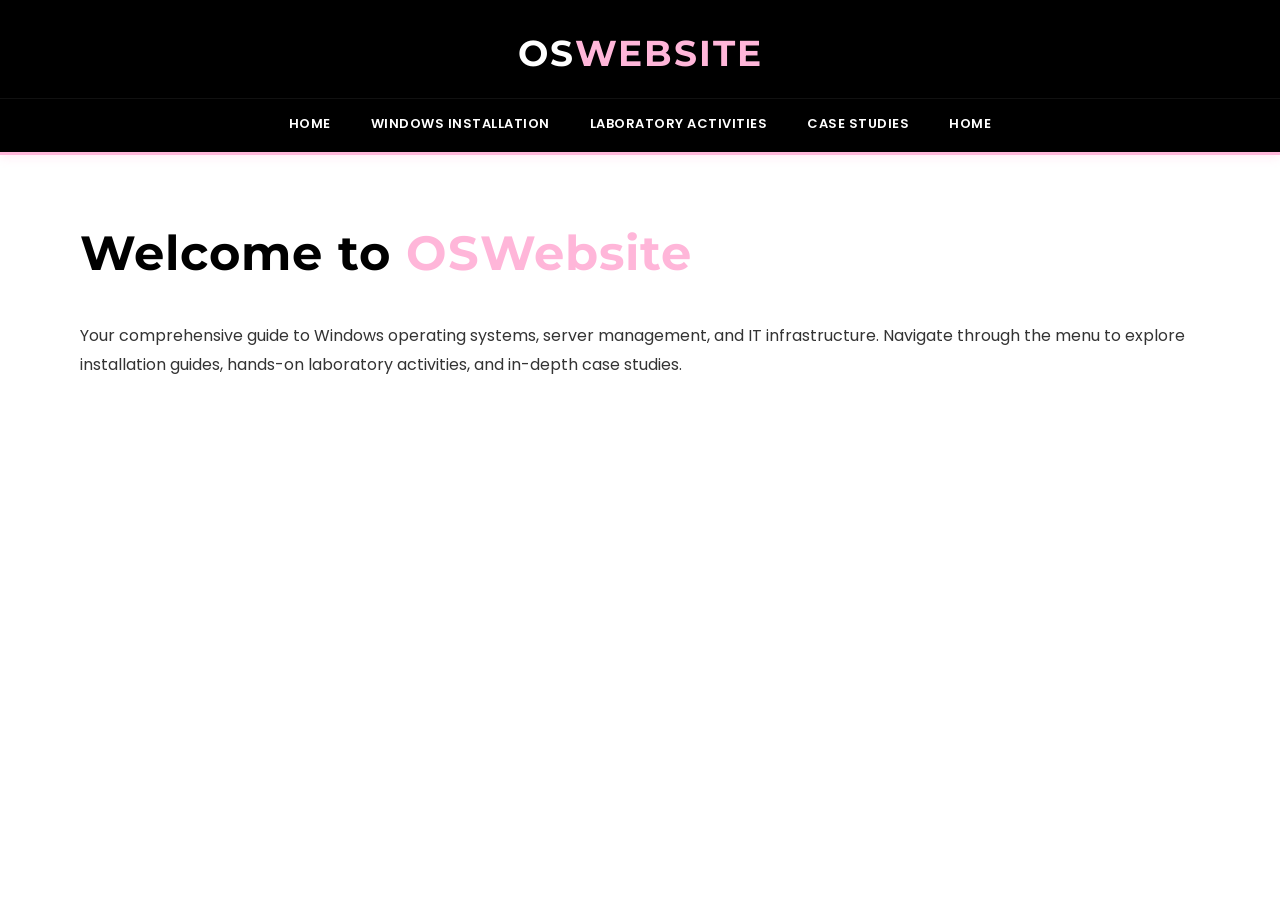
<file: index.html>
<!DOCTYPE html>
<html lang="en">
<head>
    <meta charset="UTF-8">
    <meta name="viewport" content="width=device-width, initial-scale=1.0">
    <title>OSWebsite - Home</title>
    <link rel="stylesheet" href="style.css">
</head>
<body>
<header>
    <div class="header-container">
        <div class="logo">OS<span>Website</span></div>
        <button class="hamburger" id="hamburger">
            <span></span>
            <span></span>
            <span></span>
        </button>
        <nav id="nav-menu">
            <ul>
                <li><a href="index.html">Home</a></li>
                <li>
                    <a href="#">Windows Installation</a>
                    <ul>
                        <li><a href="windows installation/win95.html">Windows 95</a></li>
                        <li><a href="windows installation/win98.html">Windows 98</a></li>
                        <li><a href="windows installation/winME.html">Windows ME</a></li>
                        <li><a href="windows installation/win2000.html">Windows 2000</a></li>
                        <li><a href="windows installation/winXP.html">Windows XP</a></li>
                        <li><a href="windows installation/winVista.html">Windows Vista</a></li>
                        <li><a href="windows installation/win7.html">Windows 7</a></li>
                        <li><a href="windows installation/win8.html">Windows 8</a></li>
                        <li><a href="windows installation/win10.html">Windows 10</a></li>
                        <li><a href="windows installation/win11.html">Windows 11</a></li>
                        <li><a href="windows installation/winNT.html">Windows NT</a></li>
                        <li><a href="windows installation/winSer2003.html">Windows Server 2003</a></li>
                        <li><a href="windows installation/winSer2008.html">Windows Server 2008</a></li>
                    </ul>
                </li>
                <li>
                    <a href="#">Laboratory Activities</a>
                    <ul>
                        <li><a href="Laboratory Activities/creating_users.html">Creating Users</a></li>
                        <li><a href="Laboratory Activities/dhcp.html">DHCP</a></li>
                        <li><a href="Laboratory Activities/file_server.html">File Server</a></li>
                        <li><a href="Laboratory Activities/group_policy.html">Group Policy</a></li>
                        <li><a href="Laboratory Activities/raid.html">RAID</a></li>
                        <li><a href="Laboratory Activities/web_server.html">Web Server</a></li>
                    </ul>
                </li>
                <li>
                    <a href="#">Case Studies</a>
                    <ul>
                        <li><a href="Case Studies/cs1_domain.html">Domain Management</a></li>
                        <li><a href="Case Studies/cs2_users.html">User Management</a></li>
                        <li><a href="Case Studies/cs3_dhcp.html">DHCP Configuration</a></li>
                        <li><a href="Case Studies/cs4_file.html">File Sharing</a></li>
                        <li><a href="Case Studies/cs5_raid.html">RAID Setup</a></li>
                        <li><a href="Case Studies/cs6_remoteDesktop.html">Remote Desktop</a></li>
                        <li><a href="Case Studies/cs7_web.html">Web Services</a></li>
                        <li><a href="Case Studies/cs8_groupPolicy.html">Group Policy</a></li>
                        <li><a href="Case Studies/cs9_winDep.html">Windows Deployment</a></li>
                    </ul>
                </li>
                <li><a href="index.html">Home</a></li>
            </ul>
        </nav>
    </div>
</header>

<main>
    <h1>Welcome to <span>OSWebsite</span></h1>
    <p>Your comprehensive guide to Windows operating systems, server management, and IT infrastructure. Navigate through the menu to explore installation guides, hands-on laboratory activities, and in-depth case studies.</p>
</main>

<script>
    const hamburger = document.getElementById('hamburger');
    const navMenu = document.getElementById('nav-menu');
    
    hamburger.addEventListener('click', function() {
        hamburger.classList.toggle('active');
        navMenu.classList.toggle('active');
    });

    // Close menu when a link is clicked
    const navLinks = navMenu.querySelectorAll('a');
    navLinks.forEach(link => {
        link.addEventListener('click', function() {
            hamburger.classList.remove('active');
            navMenu.classList.remove('active');
        });
    });
</script>
</body>
</html>
</file>
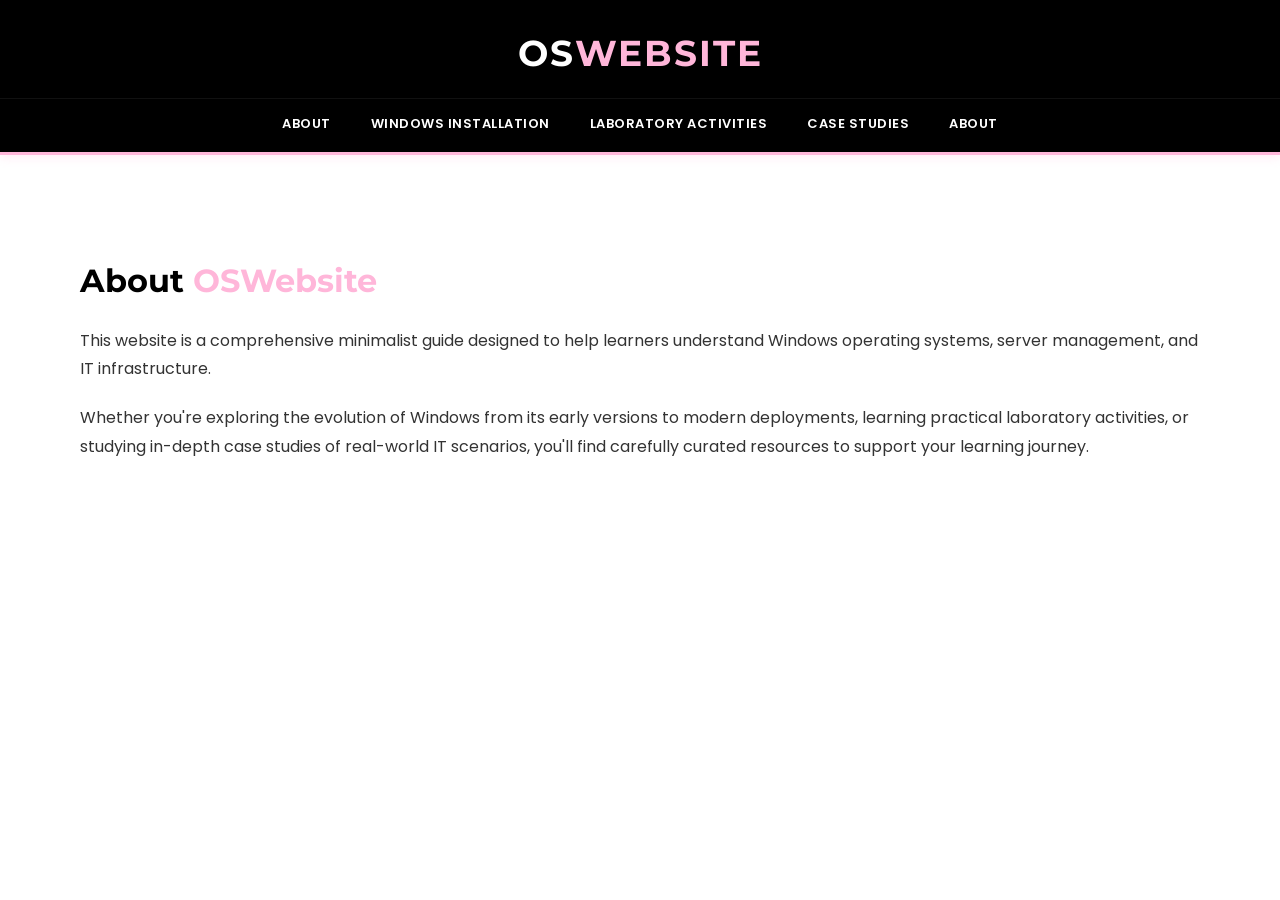
<file: about.html>
<!DOCTYPE html>
<html lang="en">
<head>
    <meta charset="UTF-8">
    <meta name="viewport" content="width=device-width, initial-scale=1.0">
    <title>OSWebsite - About</title>
    <link rel="stylesheet" href="style.css">
</head>
<body>
<header>
    <div class="header-container">
        <div class="logo">OS<span>Website</span></div>
        <button class="hamburger" id="hamburger">
            <span></span>
            <span></span>
            <span></span>
        </button>
        <nav id="nav-menu">
            <ul>
                <li><a href="about.html">About</a></li>
                <li>
                    <a href="#">Windows Installation</a>
                    <ul>
                        <li><a href="windows installation/win95.html">Windows 95</a></li>
                        <li><a href="windows installation/win98.html">Windows 98</a></li>
                        <li><a href="windows installation/winME.html">Windows ME</a></li>
                        <li><a href="windows installation/win2000.html">Windows 2000</a></li>
                        <li><a href="windows installation/winXP.html">Windows XP</a></li>
                        <li><a href="windows installation/winVista.html">Windows Vista</a></li>
                        <li><a href="windows installation/win7.html">Windows 7</a></li>
                        <li><a href="windows installation/win8.html">Windows 8</a></li>
                        <li><a href="windows installation/win10.html">Windows 10</a></li>
                        <li><a href="windows installation/win11.html">Windows 11</a></li>
                        <li><a href="windows installation/winNT.html">Windows NT</a></li>
                        <li><a href="windows installation/winSer2003.html">Windows Server 2003</a></li>
                        <li><a href="windows installation/winSer2008.html">Windows Server 2008</a></li>
                    </ul>
                </li>
                <li>
                    <a href="#">Laboratory Activities</a>
                    <ul>
                        <li><a href="Laboratory Activities/creating_users.html">Creating Users</a></li>
                        <li><a href="Laboratory Activities/dhcp.html">DHCP</a></li>
                        <li><a href="Laboratory Activities/file_server.html">File Server</a></li>
                        <li><a href="Laboratory Activities/group_policy.html">Group Policy</a></li>
                        <li><a href="Laboratory Activities/raid.html">RAID</a></li>
                        <li><a href="Laboratory Activities/web_server.html">Web Server</a></li>
                    </ul>
                </li>
                <li>
                    <a href="#">Case Studies</a>
                    <ul>
                        <li><a href="Case Studies/cs1_domain.html">Domain Management</a></li>
                        <li><a href="Case Studies/cs2_users.html">User Management</a></li>
                        <li><a href="Case Studies/cs3_dhcp.html">DHCP Configuration</a></li>
                        <li><a href="Case Studies/cs4_file.html">File Sharing</a></li>
                        <li><a href="Case Studies/cs5_raid.html">RAID Setup</a></li>
                        <li><a href="Case Studies/cs6_remoteDesktop.html">Remote Desktop</a></li>
                        <li><a href="Case Studies/cs7_web.html">Web Services</a></li>
                        <li><a href="Case Studies/cs8_groupPolicy.html">Group Policy</a></li>
                        <li><a href="Case Studies/cs9_winDep.html">Windows Deployment</a></li>
                    </ul>
                </li>
                <li><a href="about.html">About</a></li>
            </ul>
        </nav>
    </div>
</header>

<main>
    <h2>About <span>OSWebsite</span></h2>
    <p>This website is a comprehensive minimalist guide designed to help learners understand Windows operating systems, server management, and IT infrastructure.</p>
    <p>Whether you're exploring the evolution of Windows from its early versions to modern deployments, learning practical laboratory activities, or studying in-depth case studies of real-world IT scenarios, you'll find carefully curated resources to support your learning journey.</p>
</main>

<script>
    const hamburger = document.getElementById('hamburger');
    const navMenu = document.getElementById('nav-menu');
    
    hamburger.addEventListener('click', function() {
        hamburger.classList.toggle('active');
        navMenu.classList.toggle('active');
    });

    // Close menu when a link is clicked
    const navLinks = navMenu.querySelectorAll('a');
    navLinks.forEach(link => {
        link.addEventListener('click', function() {
            hamburger.classList.remove('active');
            navMenu.classList.remove('active');
        });
    });
</script>
</body>
</html>
</file>
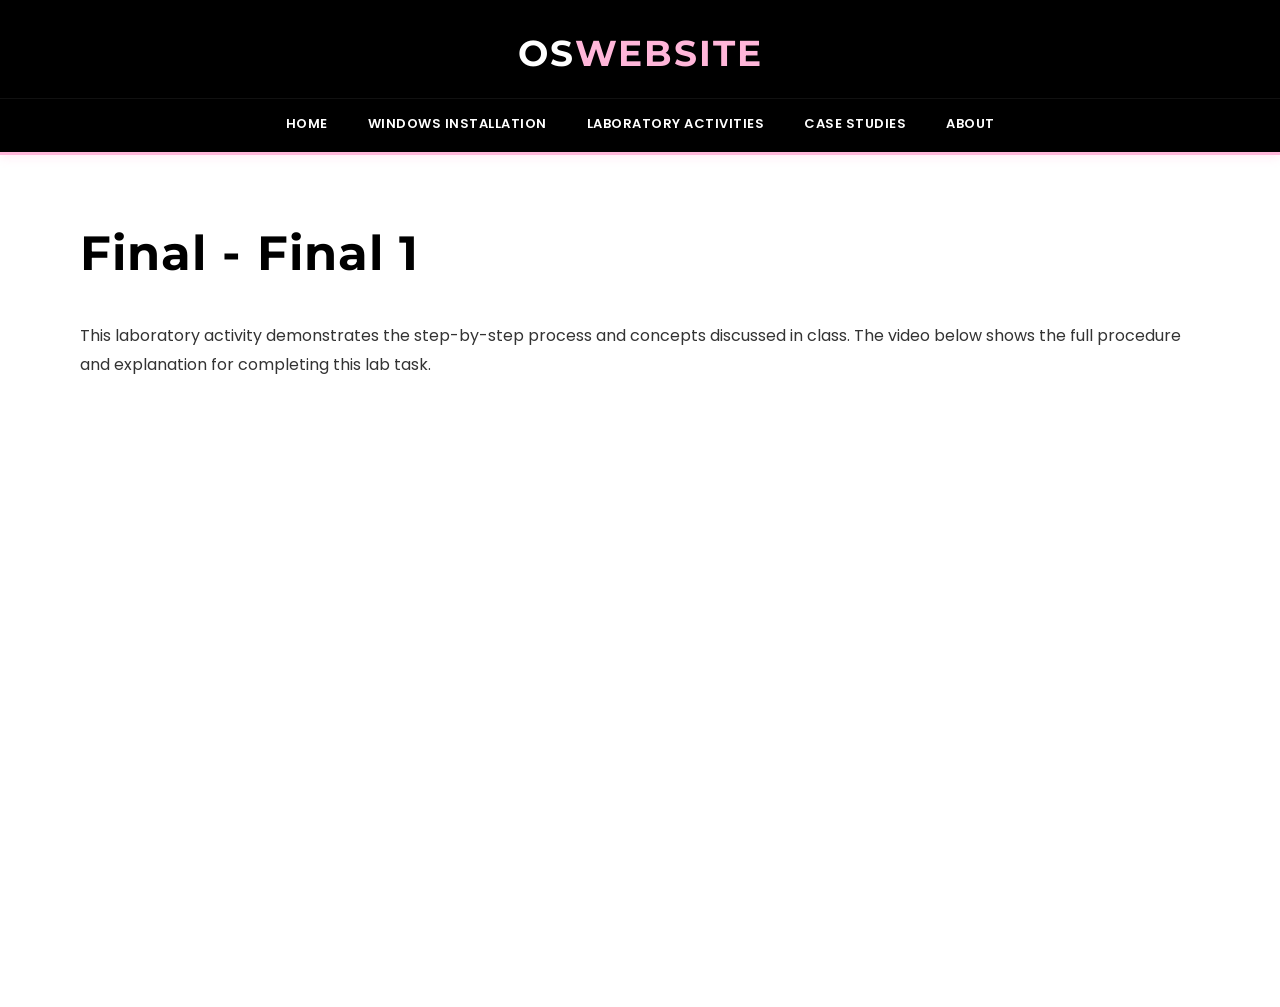
<file: Case Studies/cs1_domain.html>
<!DOCTYPE html>
<html lang="en">
<head>
    <meta charset="UTF-8">
    <title>Final - Final 1</title>
    <link rel="stylesheet" href="../style.css">
</head>
<body>
<header>
    <div class="header-container">
        <div class="logo">OS<span>Website</span></div>
        <button class="hamburger" id="hamburger">
            <span></span>
            <span></span>
            <span></span>
        </button>
        <nav id="nav-menu">
            <ul>
                <li><a href="../../">Home</a></li>
                <li>
                    <a href="#">Windows Installation</a>
                    <ul>
                        <li><a href="../windows installation/win95.html">Windows 95</a></li>
                        <li><a href="../windows installation/win98.html">Windows 98</a></li>
                        <li><a href="../windows installation/winME.html">Windows ME</a></li>
                        <li><a href="../windows installation/win2000.html">Windows 2000</a></li>
                        <li><a href="../windows installation/winXP.html">Windows XP</a></li>
                        <li><a href="../windows installation/winVista.html">Windows Vista</a></li>
                        <li><a href="../windows installation/win7.html">Windows 7</a></li>
                        <li><a href="../windows installation/win8.html">Windows 8</a></li>
                        <li><a href="../windows installation/win10.html">Windows 10</a></li>
                        <li><a href="../windows installation/win11.html">Windows 11</a></li>
                        <li><a href="../windows installation/winNT.html">Windows NT</a></li>
                        <li><a href="../windows installation/winSer2003.html">Windows Server 2003</a></li>
                        <li><a href="../windows installation/winSer2008.html">Windows Server 2008</a></li>
                    </ul>
                </li>
                <li>
                    <a href="#">Laboratory Activities</a>
                    <ul>
                        <li><a href="../Laboratory Activities/creating_users.html">Creating Users</a></li>
                        <li><a href="../Laboratory Activities/dhcp.html">DHCP</a></li>
                        <li><a href="../Laboratory Activities/file_server.html">File Server</a></li>
                        <li><a href="../Laboratory Activities/group_policy.html">Group Policy</a></li>
                        <li><a href="../Laboratory Activities/raid.html">RAID</a></li>
                        <li><a href="../Laboratory Activities/web_server.html">Web Server</a></li>
                    </ul>
                </li>
                <li>
                    <a href="#">Case Studies</a>
                    <ul>
                        <li><a href="./cs1_domain.html">Domain Management</a></li>
                        <li><a href="./cs2_users.html">User Management</a></li>
                        <li><a href="./cs3_dhcp.html">DHCP Configuration</a></li>
                        <li><a href="./cs4_file.html">File Sharing</a></li>
                        <li><a href="./cs5_raid.html">RAID Setup</a></li>
                        <li><a href="./cs6_remoteDesktop.html">Remote Desktop</a></li>
                        <li><a href="./cs7_web.html">Web Services</a></li>
                        <li><a href="./cs8_groupPolicy.html">Group Policy</a></li>
                        <li><a href="./cs9_winDep.html">Windows Deployment</a></li>
                    </ul>
                </li>
                <li><a href="../../about.html">About</a></li>
            </ul>
        </nav>
    </div>
</header>
<main>
    <h1>Final - Final 1</h1>
     <p>
        This laboratory activity demonstrates the step-by-step process and concepts discussed in class. 
        The video below shows the full procedure and explanation for completing this lab task.
    </p>
    <iframe src="https://www.youtube.com/embed/YOUR_VIDEO_ID" allowfullscreen></iframe>
</main>
</body>
</html>
</file>
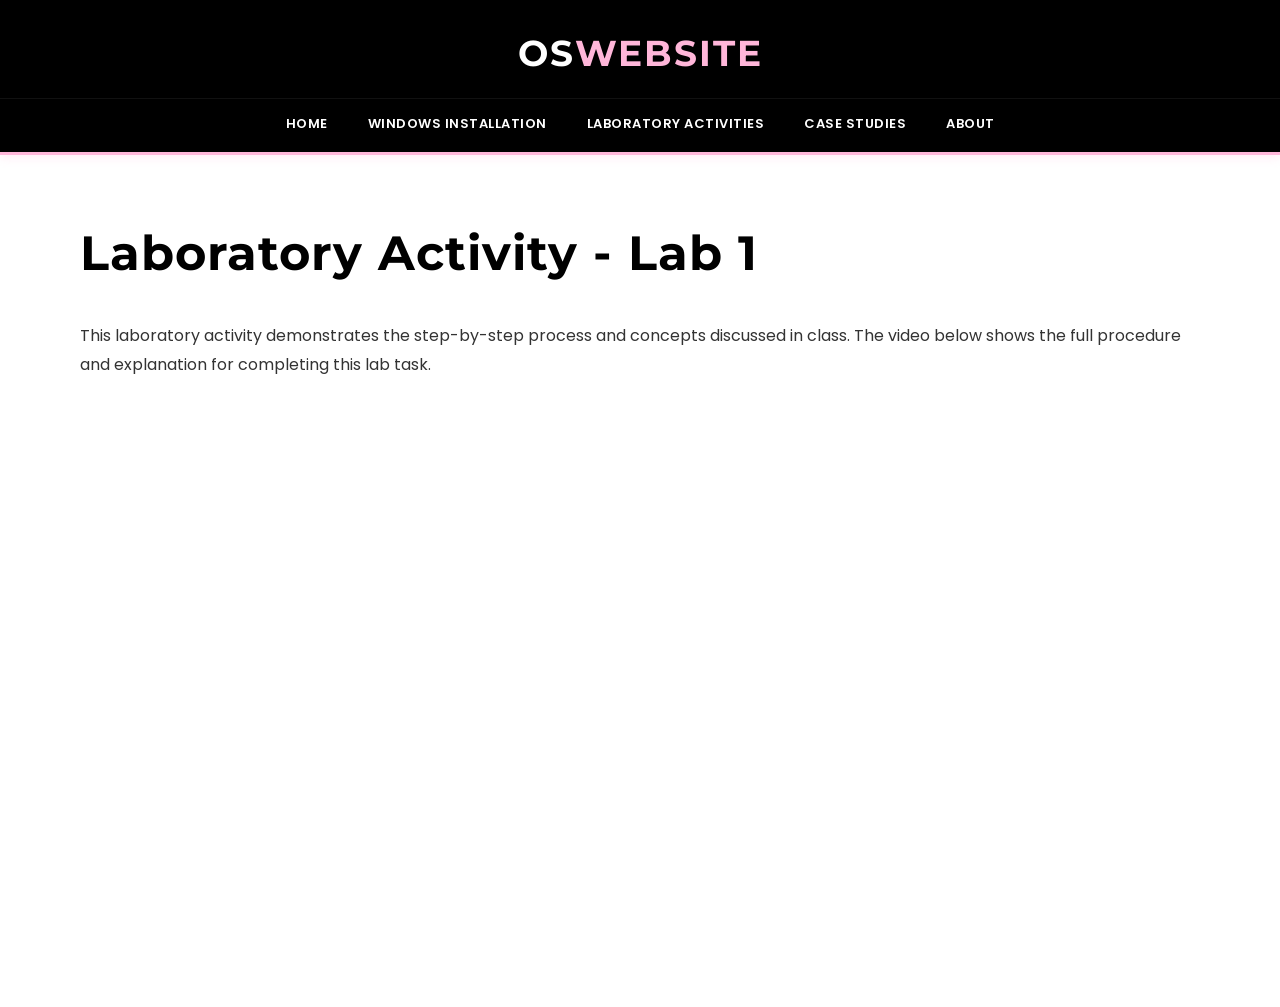
<file: Laboratory Activities/creating_users.html>
<!DOCTYPE html>
<html lang="en">
<head>
    <meta charset="UTF-8">
    <title>Laboratory Activity - Lab 1</title>
    <link rel="stylesheet" href="../style.css">
</head>
<body>
<header>
    <div class="header-container">
        <div class="logo">OS<span>Website</span></div>
        <button class="hamburger" id="hamburger">
            <span></span>
            <span></span>
            <span></span>
        </button>
        <nav id="nav-menu">
            <ul>
                <li><a href="../../">Home</a></li>
                <li>
                    <a href="#">Windows Installation</a>
                    <ul>
                        <li><a href="../windows installation/win95.html">Windows 95</a></li>
                        <li><a href="../windows installation/win98.html">Windows 98</a></li>
                        <li><a href="../windows installation/winME.html">Windows ME</a></li>
                        <li><a href="../windows installation/win2000.html">Windows 2000</a></li>
                        <li><a href="../windows installation/winXP.html">Windows XP</a></li>
                        <li><a href="../windows installation/winVista.html">Windows Vista</a></li>
                        <li><a href="../windows installation/win7.html">Windows 7</a></li>
                        <li><a href="../windows installation/win8.html">Windows 8</a></li>
                        <li><a href="../windows installation/win10.html">Windows 10</a></li>
                        <li><a href="../windows installation/win11.html">Windows 11</a></li>
                        <li><a href="../windows installation/winNT.html">Windows NT</a></li>
                        <li><a href="../windows installation/winSer2003.html">Windows Server 2003</a></li>
                        <li><a href="../windows installation/winSer2008.html">Windows Server 2008</a></li>
                    </ul>
                </li>
                <li>
                    <a href="#">Laboratory Activities</a>
                    <ul>
                        <li><a href="./creating_users.html">Creating Users</a></li>
                        <li><a href="./dhcp.html">DHCP</a></li>
                        <li><a href="./file_server.html">File Server</a></li>
                        <li><a href="./group_policy.html">Group Policy</a></li>
                        <li><a href="./raid.html">RAID</a></li>
                        <li><a href="./web_server.html">Web Server</a></li>
                    </ul>
                </li>
                <li>
                    <a href="#">Case Studies</a>
                    <ul>
                        <li><a href="../Case Studies/cs1_domain.html">Domain Management</a></li>
                        <li><a href="../Case Studies/cs2_users.html">User Management</a></li>
                        <li><a href="../Case Studies/cs3_dhcp.html">DHCP Configuration</a></li>
                        <li><a href="../Case Studies/cs4_file.html">File Sharing</a></li>
                        <li><a href="../Case Studies/cs5_raid.html">RAID Setup</a></li>
                        <li><a href="../Case Studies/cs6_remoteDesktop.html">Remote Desktop</a></li>
                        <li><a href="../Case Studies/cs7_web.html">Web Services</a></li>
                        <li><a href="../Case Studies/cs8_groupPolicy.html">Group Policy</a></li>
                        <li><a href="../Case Studies/cs9_winDep.html">Windows Deployment</a></li>
                    </ul>
                </li>
                <li><a href="../../about.html">About</a></li>
            </ul>
        </nav>
    </div>
</header>

<script>
    const hamburger = document.getElementById('hamburger');
    const navMenu = document.getElementById('nav-menu');
    
    hamburger.addEventListener('click', function() {
        hamburger.classList.toggle('active');
        navMenu.classList.toggle('active');
    });

    // Close menu when a link is clicked
    const navLinks = navMenu.querySelectorAll('a');
    navLinks.forEach(link => {
        link.addEventListener('click', function() {
            hamburger.classList.remove('active');
            navMenu.classList.remove('active');
        });
    });
</script>

<main>
    <h1>Laboratory Activity - Lab 1</h1>

    <p>
        This laboratory activity demonstrates the step-by-step process and concepts discussed in class. 
        The video below shows the full procedure and explanation for completing this lab task.
    </p>

    <iframe src="https://www.youtube.com/embed/YOUR_VIDEO_ID" allowfullscreen></iframe>
</main>

</body>
</html>
</file>
<file: style.css>
@import url('https://fonts.googleapis.com/css2?family=Montserrat:wght@400;600;700&family=Poppins:wght@400;600;700&display=swap');

* {
    margin: 0;
    padding: 0;
    box-sizing: border-box;
}

body {
    font-family: 'Poppins', sans-serif;
    background-color: #ffffff;
    color: #000000;
    line-height: 1.6;
}

/* Header & Logo */
header {
    background-color: #000000;
    border-bottom: 3px solid #ffb6d9;
    padding: 0;
    position: sticky;
    top: 0;
    z-index: 1000;
    box-shadow: 0 2px 10px rgba(255, 182, 217, 0.3);
}

.header-container {
    display: flex;
    flex-direction: column;
    align-items: center;
    gap: 0;
    width: 100%;
}

.logo {
    font-size: 36px;
    font-weight: 700;
    color: #ffffff;
    letter-spacing: 2px;
    text-transform: uppercase;
    white-space: nowrap;
    padding: 25px 40px 15px 40px;
    font-family: 'Montserrat', sans-serif;
}

.logo span {
    color: #ffb6d9;
}

/* Hamburger Menu Button */
.hamburger {
    display: none;
    flex-direction: column;
    cursor: pointer;
    gap: 5px;
    padding: 10px 20px;
    background: none;
    border: none;
}

.hamburger span {
    width: 25px;
    height: 3px;
    background-color: #ffb6d9;
    border-radius: 2px;
    transition: all 0.3s ease;
}

.hamburger.active span:nth-child(1) {
    transform: rotate(45deg) translate(10px, 10px);
}

.hamburger.active span:nth-child(2) {
    opacity: 0;
}

.hamburger.active span:nth-child(3) {
    transform: rotate(-45deg) translate(7px, -7px);
}

/* Navigation */
nav {
    width: 100%;
    border-top: 1px solid #111111;
}

nav ul {
    list-style: none;
    display: flex;
    justify-content: center;
    gap: 0;
    align-items: center;
    flex-wrap: wrap;
    padding: 0;
}

nav > ul > li {
    position: relative;
}

nav a {
    color: #ffffff;
    text-decoration: none;
    font-size: 13px;
    font-weight: 600;
    text-transform: uppercase;
    letter-spacing: 0.5px;
    transition: color 0.3s ease, background-color 0.3s ease;
    padding: 15px 20px;
    border-bottom: 3px solid transparent;
    display: block;
    font-family: 'Poppins', sans-serif;
}

nav a:hover {
    color: #ffb6d9;
    background-color: #111111;
    border-bottom: 3px solid #ffb6d9;
}

nav a.active {
    color: #ffb6d9;
    background-color: #111111;
    border-bottom: 3px solid #ffb6d9;
}

/* Dropdown Menu */
nav li:hover > ul {
    display: block;
}

nav ul ul {
    display: none;
    position: absolute;
    top: 100%;
    left: 0;
    background-color: #111111;
    border: 1px solid #ffb6d9;
    border-top: 3px solid #ffb6d9;
    padding: 0;
    border-radius: 0;
    min-width: 200px;
    margin-top: 0;
    box-shadow: 0 8px 16px rgba(255, 182, 217, 0.2);
}

nav ul ul li {
    padding: 0;
}

nav ul ul li a {
    display: block;
    padding: 12px 20px;
    color: #ffffff;
    font-size: 12px;
    text-transform: none;
    letter-spacing: 0;
    border-bottom: none;
}

nav ul ul li a:hover {
    background-color: #1a1a1a;
    color: #ffb6d9;
    border-bottom: none;
}

/* Main Content */
main {
    max-width: 1200px;
    margin: 0 auto;
    padding: 60px 40px;
    min-height: calc(100vh - 200px);
    background-color: #ffffff;
}

main h1 {
    font-size: 48px;
    margin-bottom: 30px;
    color: #000000;
    letter-spacing: 1px;
    font-family: 'Montserrat', sans-serif;
    font-weight: 700;
}

main h1 span {
    color: #ffb6d9;
}

main h2 {
    font-size: 32px;
    margin: 40px 0 20px 0;
    color: #000000;
    font-family: 'Montserrat', sans-serif;
    font-weight: 700;
}

main h2 span {
    color: #ffb6d9;
}

main p {
    font-size: 16px;
    color: #333333;
    margin-bottom: 20px;
    line-height: 1.8;
}

/* Links in Content */
a {
    color: #ffb6d9;
    text-decoration: none;
    transition: color 0.3s ease;
}

a:hover {
    color: #ff88bb;
    text-decoration: underline;
}

/* iFrame Styles */
iframe {
    width: 100%;
    height: 500px;
    border: none;
    border-radius: 5px;
    margin: 20px 0;
}

/* Responsive */
@media (max-width: 768px) {
    header {
        padding: 10px 20px;
    }

    .header-container {
        flex-wrap: wrap;
        gap: 0;
    }

    .logo {
        font-size: 14px;
        width: 100%;
        text-align: center;
        padding: 15px 20px 10px 20px;
    }

    .hamburger {
        display: flex;
        position: absolute;
        right: 20px;
        top: 15px;
    }

    nav {
        width: 100%;
        max-height: 0;
        overflow: hidden;
        transition: max-height 0.3s ease;
        border-top: 1px solid #111111;
    }

    nav.active {
        max-height: 500px;
    }

    nav ul {
        flex-direction: column;
        gap: 0;
        width: 100%;
        padding: 0;
    }

    nav > ul > li {
        width: 100%;
    }

    nav a {
        padding: 12px 20px;
        border-bottom: none;
        text-align: left;
    }

    nav a:hover {
        background-color: #1a1a1a;
        border-bottom: none;
        border-left: 3px solid #ffb6d9;
        padding-left: 17px;
    }

    nav ul ul {
        position: static;
        display: none;
        background-color: #0a0a0a;
        border: none;
        border-left: 3px solid #ffb6d9;
        box-shadow: none;
        margin: 0;
    }

    nav li:hover > ul {
        display: block;
    }

    nav ul ul li a {
        padding: 10px 20px 10px 30px;
    }

    main {
        padding: 30px 20px;
    }

    main h1 {
        font-size: 32px;
    }
}
</file>
